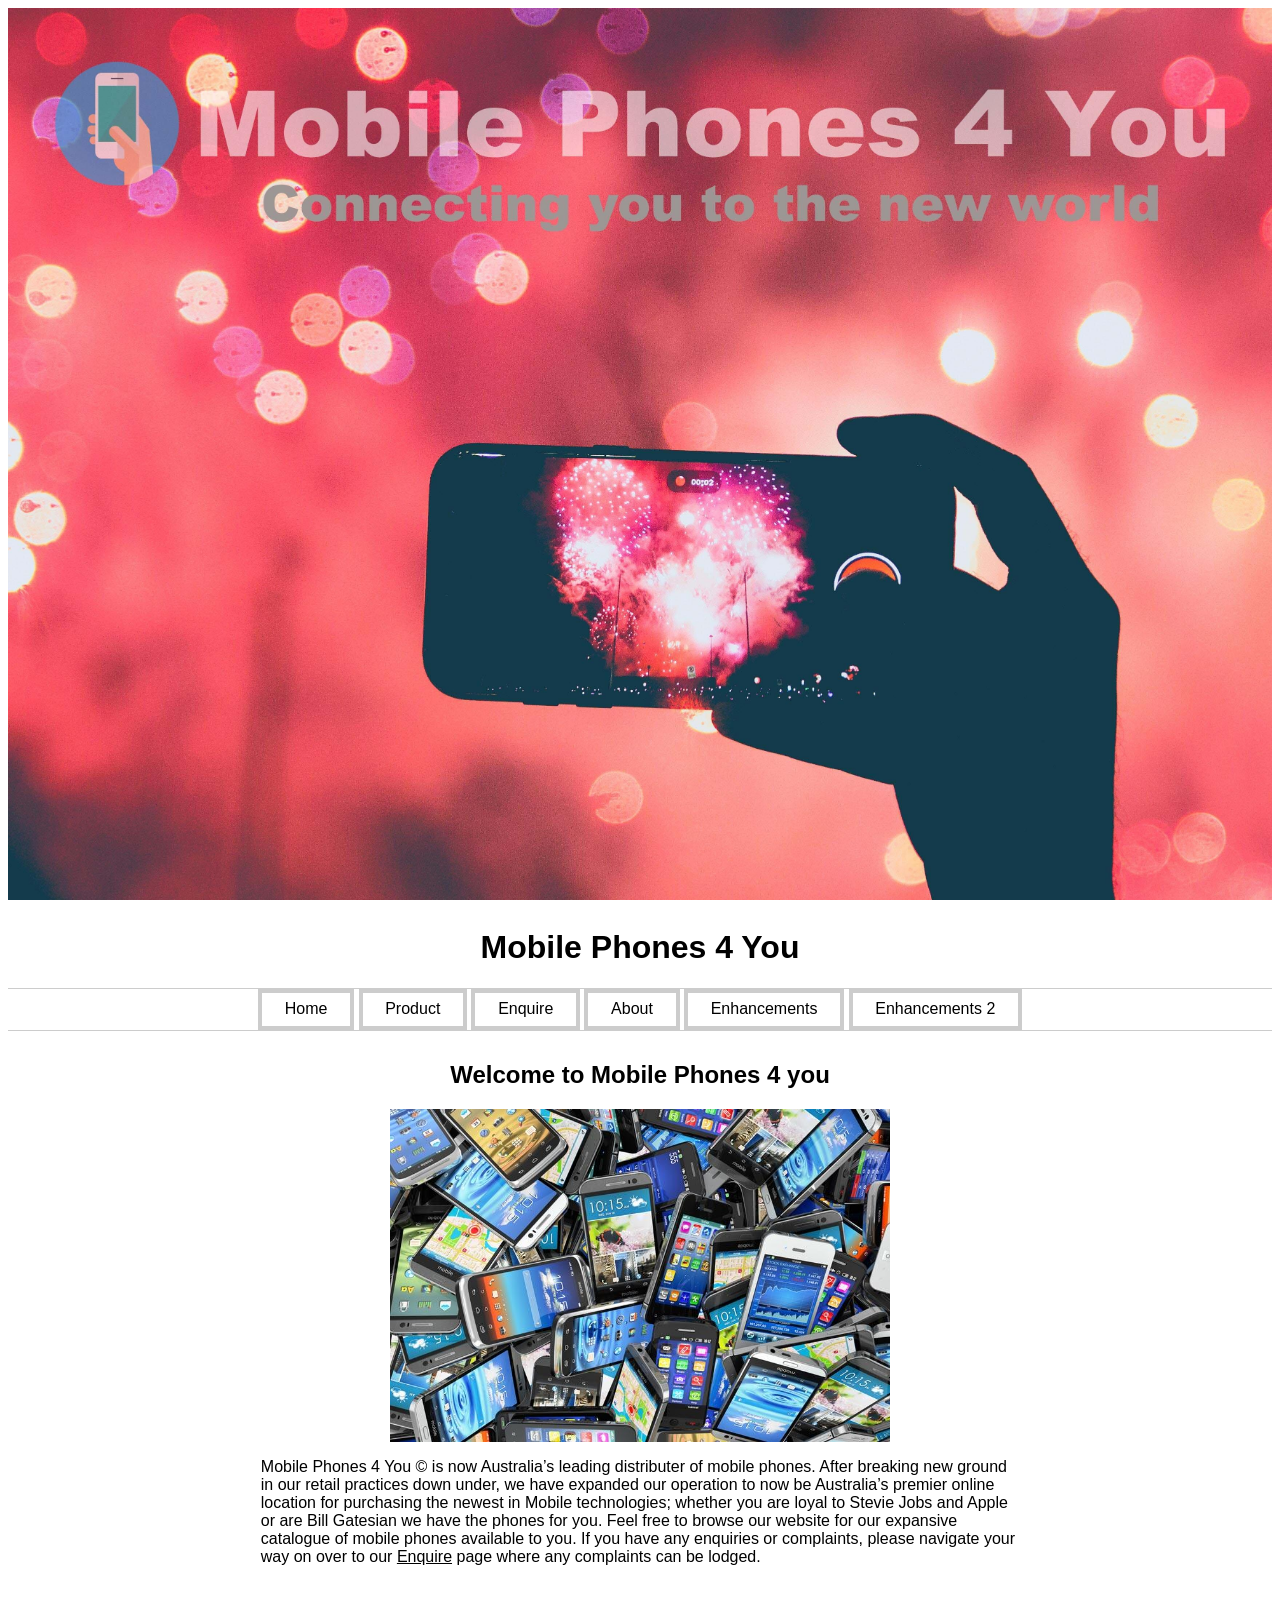
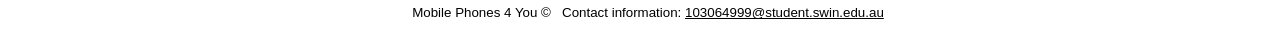
<file: Web App Project/index.html>
<!DOCTYPE html>
<html lang="en">
<head>
  <meta charset="utf-8" />
  <meta name="description" content="The online storefront for Mobile Phones 4 You" />
  <meta name="keywords" content="Mobile, Phones, Mobile Phones, Sale, Apple, Samsung, iPhone, Galaxy, Oppo" />
  <meta name="author" content="Jedd Nugent"  />
  <link rel="icon" href = "images/phoneIcon.png"> <!--Original img: https://www.theblocklearning.com/wp-content/uploads/2018/09/mobile.png-->
  <title>Mobile Phones 4 U</title>
  <link href= "styles/style.css" rel="stylesheet"/>
</head>
<body>
 
<!--Parallax code based off: https://www.w3schools.com/howto/howto_css_parallax.asp-->  
<div class="parallax" id="enhancementOne"></div>


  <header>
        <h1>Mobile Phones 4 You</h1> 
      </header>
    <ul class="nav"> <!-- Nav bar formatting from: https://csswizardry.com/2011/01/create-a-centred-horizontal-navigation/ --> 
      <li><a href="index.html">Home</a></li>
      <li><a href="product.html">Product</a></li>
      <li><a href="enquire.html">Enquire</a></li>
      <li><a href="about.html">About</a></li>
      <li><a href="enhancements.html">Enhancements</a></li>
      <li><a href="enhancements2.html">Enhancements 2</a></li>
    </ul>
    
    
    <section class="center">
    
        <h2>Welcome to Mobile Phones 4 you</h2>
        <img src="images/cellPhRange.jpg" alt="Wide Selection of Phones" width="500" class="centerImg"> <!-- Original Image: https://149362378.v2.pressablecdn.com/wp-content/uploads/2019/07/idc_583434ca63022.jpg-->

        <p>Mobile Phones 4 You &copy; is now Australia’s leading distributer of mobile phones. After breaking new ground in our retail practices down under, we have expanded our operation to now be Australia’s premier online location for purchasing the newest in Mobile technologies; whether you are loyal to Stevie Jobs and Apple or are Bill Gatesian we have the phones for you. Feel free to browse our website for our expansive catalogue of mobile phones available to you. If you have any enquiries or complaints, please navigate your way on over to our <a href="enquire.html">Enquire</a> page where any complaints can be lodged.</p>
    </section>




<footer>
    <p>Mobile Phones 4 You &copy; &nbsp; Contact information: <a href="mailto:103064999@student.swin.edu.au"> 103064999@student.swin.edu.au </a></p>
  </footer>
   
</body>
</html>
</file>
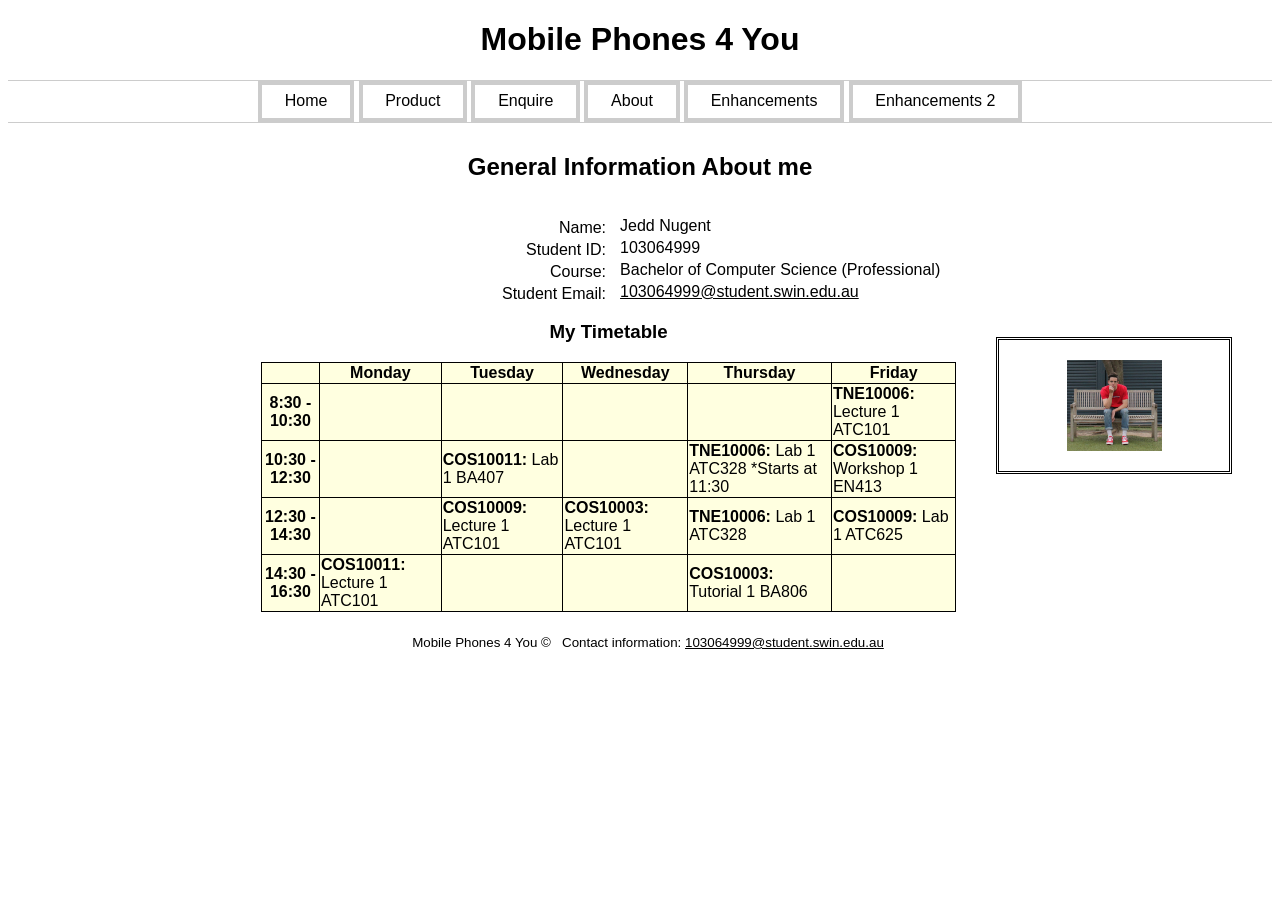
<file: Web App Project/about.html>
<!DOCTYPE html>
<html lang="en">
<head>
  <meta charset="utf-8" />
  <meta name="description" content="The online storefront for Mobile Phones 4 You" />
  <meta name="keywords" content="Mobile, Phones, Mobile Phones, Sale, Apple, Samsung, iPhone, Galaxy, Oppo" />
  <meta name="author" content="Jedd Nugent"  />
  <link rel="icon" href = "images/phoneIcon.png"> <!--Original img: https://www.theblocklearning.com/wp-content/uploads/2018/09/mobile.png-->
  <title>Mobile Phones 4 U</title>
  <link href= "styles/style.css" rel="stylesheet"/>
</head>
<body>
    <header>
        <h1>Mobile Phones 4 You</h1> 
      </header>
      <ul class="nav"> <!-- Nav bar formatting from: https://csswizardry.com/2011/01/create-a-centred-horizontal-navigation/ --> 
        <li><a href="index.html">Home</a></li>
        <li><a href="product.html">Product</a></li>
        <li><a href="enquire.html">Enquire</a></li>
        <li><a href="about.html">About</a></li>
        <li><a href="enhancements.html">Enhancements</a></li>
        <li><a href="enhancements2.html">Enhancements 2</a></li>
    </ul>
    
<section class="center">
    <h2>General Information About me</h2>
    <dl>
        <dt>Name:</dt>
        <dd>Jedd Nugent</dd>

        <dt>Student ID:</dt>
        <dd>103064999</dd>

        <dt>Course:</dt>
        <dd>Bachelor of Computer Science (Professional)</dd>

        <dt>Student Email:</dt>
        <dd> <a href="mailto:103064999@student.swin.edu.au" target="_top">103064999@student.swin.edu.au </a> </dd>
    </dl>
</section>

<figure>
    <img src="images/jedd.JPG" alt="Jedd Nugent" width="50%" class="centerImg">
  </figure>

      
<section class="center">
    <h3>My Timetable</h3>
    <table id="timetable">
        <tr>
            <th> &nbsp;</th>
            <th>Monday</th>
            <th>Tuesday</th>
            <th>Wednesday</th>
            <th>Thursday</th>
            <th>Friday</th>

        </tr>
        <tr>
            <th>8:30 - 10:30</th>
            <td> &nbsp; </td>
            <td> &nbsp; </td>
            <td> &nbsp; </td>
            <td> &nbsp; </td>
            <td><strong>TNE10006:</strong> Lecture 1 ATC101</td>

        </tr>
        <tr>
            <th>10:30 - 12:30</th>
            <td> &nbsp; </td>
            <td><strong>COS10011:</strong> Lab 1 BA407</td>
            <td> &nbsp; </td>
            <td><strong>TNE10006:</strong> Lab 1 ATC328 *Starts at 11:30</td>
            <td><strong>COS10009:</strong> Workshop 1 EN413</td>
        </tr>
        <tr>
            <th>12:30 - 14:30</th>
            <td> &nbsp; </td>
            <td><strong>COS10009:</strong> Lecture 1 ATC101</td>
            <td><strong>COS10003:</strong> Lecture 1 ATC101</td>
            <td><strong>TNE10006:</strong> Lab 1 ATC328</td>
            <td><strong>COS10009:</strong> Lab 1 ATC625</td>
        </tr>
        <tr>
            <th>14:30 - 16:30</th>
            <td><strong>COS10011:</strong> Lecture 1 ATC101</td>
            <td> &nbsp; </td>
            <td> &nbsp; </td>
            <td><strong>COS10003:</strong> Tutorial 1 BA806</td>
            <td> &nbsp; </td>
        </tr>

    </table>
</section>

<footer>
    <p>Mobile Phones 4 You &copy; &nbsp; Contact information: <a href="mailto:103064999@student.swin.edu.au"> 103064999@student.swin.edu.au </a> </p>
</footer>
</body>
</html>
</file>
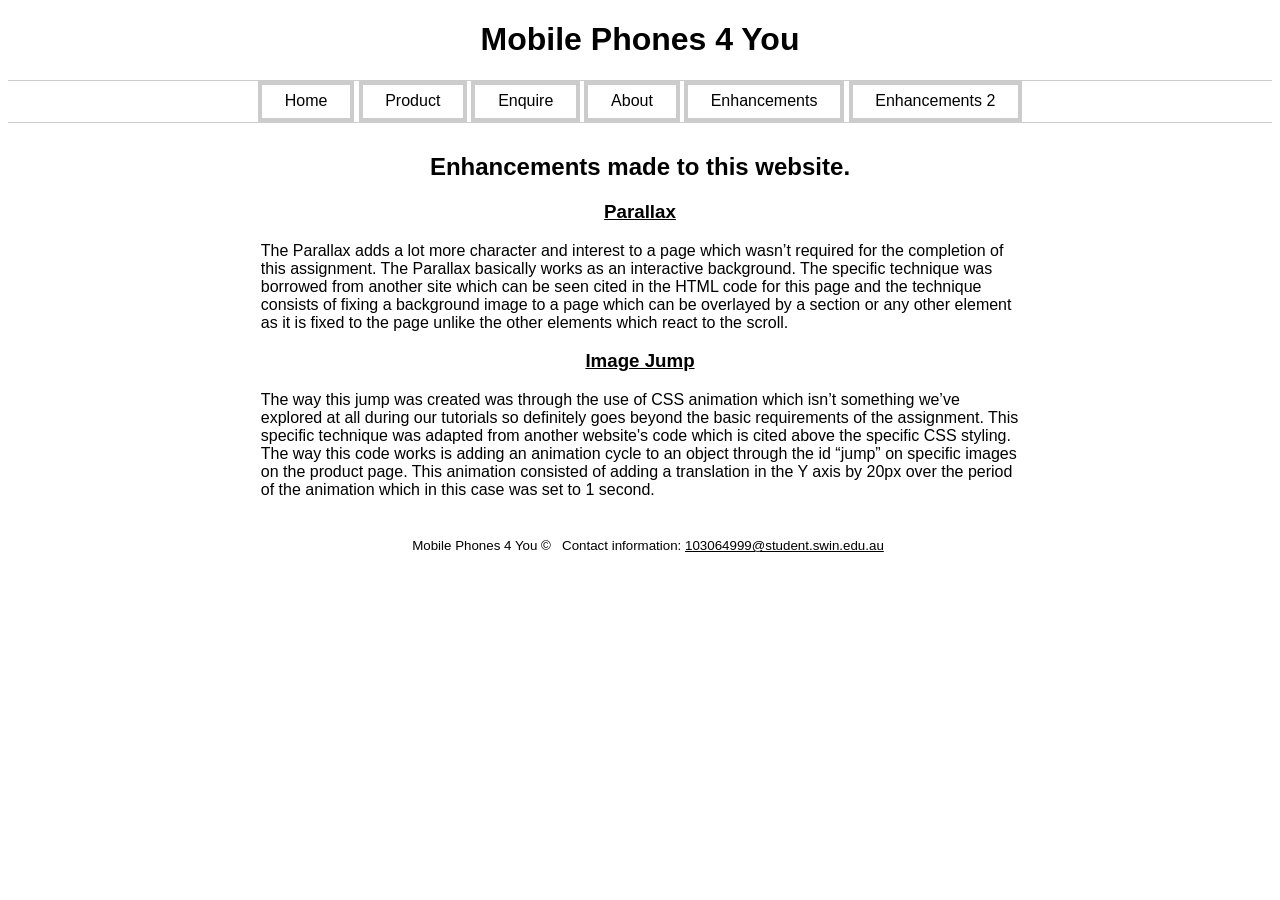
<file: Web App Project/enhancements.html>
<!DOCTYPE html>
<html lang="en">
<head>
  <meta charset="utf-8" />
  <meta name="description" content="The online storefront for Mobile Phones 4 You" /> 
  <meta name="keywords" content="Mobile, Phones, Mobile Phones, Sale, Apple, Samsung, iPhone, Galaxy, Oppo" />
  <meta name="author" content="Jedd Nugent"  />
  <link rel="icon" href = "images/phoneIcon.png"> <!--Original img: https://www.theblocklearning.com/wp-content/uploads/2018/09/mobile.png-->
  <title>Mobile Phones 4 U</title>
  <link href= "styles/style.css" rel="stylesheet"/>
</head>
<body>
    <header>
        <h1>Mobile Phones 4 You</h1> 
      </header>
    <ul class="nav"> <!-- Nav bar formatting from: https://csswizardry.com/2011/01/create-a-centred-horizontal-navigation/ --> 
      <li><a href="index.html">Home</a></li>
      <li><a href="product.html">Product</a></li>
      <li><a href="enquire.html">Enquire</a></li>
      <li><a href="about.html">About</a></li>
      <li><a href="enhancements.html">Enhancements</a></li>
      <li><a href="enhancements2.html">Enhancements 2</a></li>
    </ul>

    <section class="center">
          <h2>Enhancements made to this website.</h2>
          <h3><a href="index.html#enhancementOne">Parallax</a></h3>
          <p>
            
            The Parallax adds a lot more character and interest to a page which wasn’t required for the completion of this assignment. The Parallax basically works as an interactive background. The specific technique was borrowed from another site which can be seen cited in the HTML code for this page and the technique consists of fixing a background image to a page which can be overlayed by a section or any other element as it is fixed to the page unlike the other elements which react to the scroll.

          </p>

          <h3><a href="product.html#jump">Image Jump</a></h3>
          <p>
            
            The way this jump was created was through the use of CSS animation which isn’t something we’ve explored at all during our tutorials so definitely goes beyond the basic requirements of the assignment. This specific technique was adapted from another website's code which is cited above the specific CSS styling. The way this code works is adding an animation cycle to an object through the id “jump” on specific images on the product page. This animation consisted of adding a translation in the Y axis by 20px over the period of the animation which in this case was set to 1 second.

          </p>

    </section>




    <footer>
      <p>Mobile Phones 4 You &copy; &nbsp; Contact information: <a href="mailto:103064999@student.swin.edu.au"> 103064999@student.swin.edu.au </a></p>
    </footer>
</body>
</html>
</file>
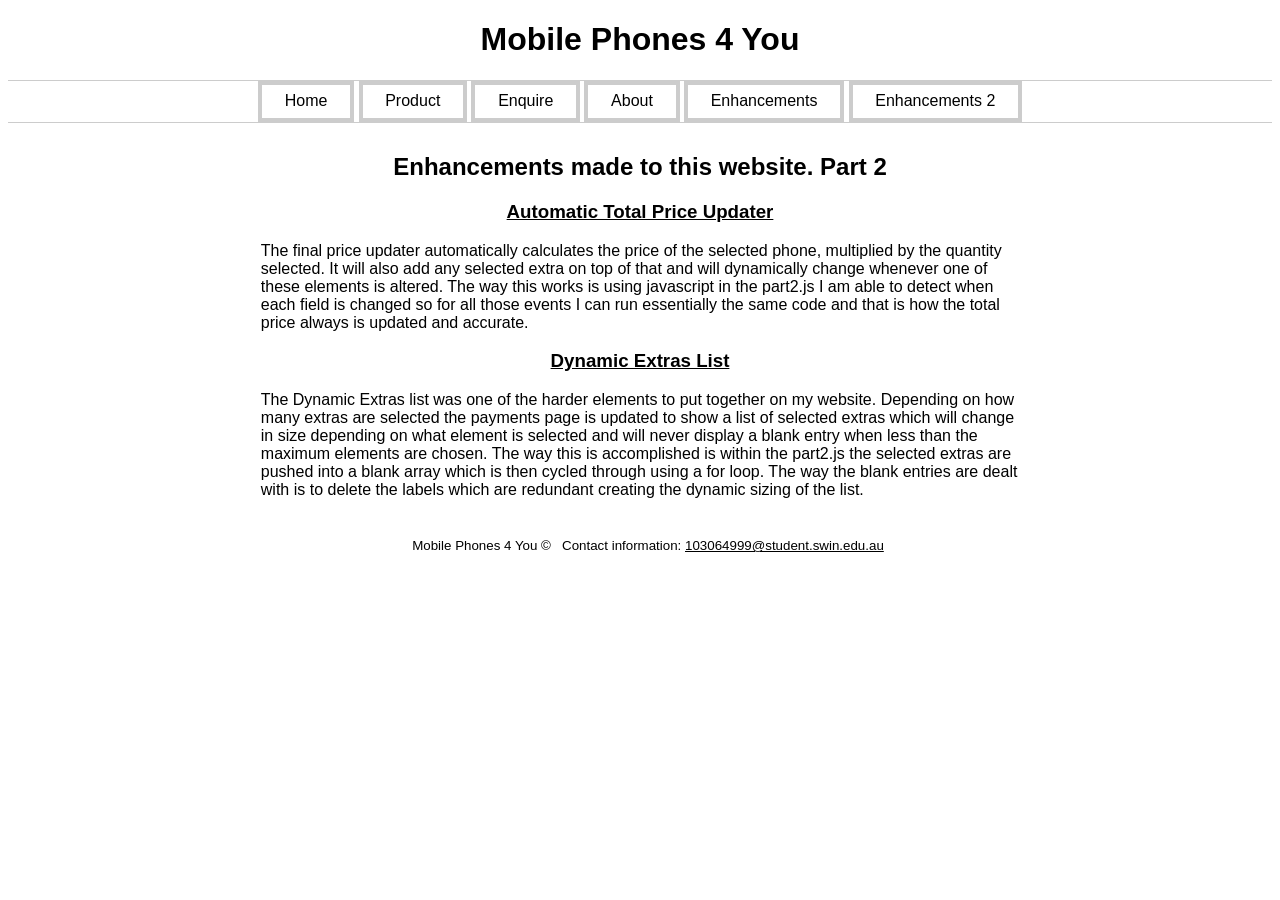
<file: Web App Project/enhancements2.html>
<!DOCTYPE html>
<html lang="en">
<head>
  <meta charset="utf-8" />
  <meta name="description" content="The online storefront for Mobile Phones 4 You" /> 
  <meta name="keywords" content="Mobile, Phones, Mobile Phones, Sale, Apple, Samsung, iPhone, Galaxy, Oppo" />
  <meta name="author" content="Jedd Nugent"  />
  <link rel="icon" href = "images/phoneIcon.png"> <!--Original img: https://www.theblocklearning.com/wp-content/uploads/2018/09/mobile.png-->
  <title>Mobile Phones 4 U</title>
  <link href= "styles/style.css" rel="stylesheet"/>
</head>
<body>
    <header>
        <h1>Mobile Phones 4 You</h1> 
      </header>
    <ul class="nav"> <!-- Nav bar formatting from: https://csswizardry.com/2011/01/create-a-centred-horizontal-navigation/ --> 
        <li><a href="index.html">Home</a></li>
        <li><a href="product.html">Product</a></li>
        <li><a href="enquire.html">Enquire</a></li>
        <li><a href="about.html">About</a></li>
        <li><a href="enhancements.html">Enhancements</a></li>
        <li><a href="enhancements2.html">Enhancements 2</a></li>
    </ul>

    <section class="center">
          <h2>Enhancements made to this website. Part 2</h2>
          <h3><a href="enquire.html#finalPrice">Automatic Total Price Updater</a></h3>
          <p>
            
            The final price updater automatically calculates the price of the selected phone, multiplied by the quantity selected. It will also add any selected extra on top of that and will dynamically change whenever one of these elements is altered. The way this works is using javascript in the part2.js I am able to detect when each field is changed so for all those events I can run essentially the same code and that is how the total price always is updated and accurate.

          </p>

          <h3><a href="payment.html#enhancement3">Dynamic Extras List</a></h3>
          <p>
            
            The Dynamic Extras list was one of the harder elements to put together on my website. Depending on how many extras are selected the payments page is updated to show a list of selected extras which will change in size depending on what element is selected and will never display a blank entry when less than the maximum elements are chosen. The way this is accomplished is within the part2.js the selected extras are pushed into a blank array which is then cycled through using a for loop. The way the blank entries are dealt with is to delete the labels which are redundant creating the dynamic sizing of the list.

          </p>

    </section>




    <footer>
      <p>Mobile Phones 4 You &copy; &nbsp; Contact information: <a href="mailto:103064999@student.swin.edu.au"> 103064999@student.swin.edu.au </a></p>
    </footer>
</body>
</html>
</file>
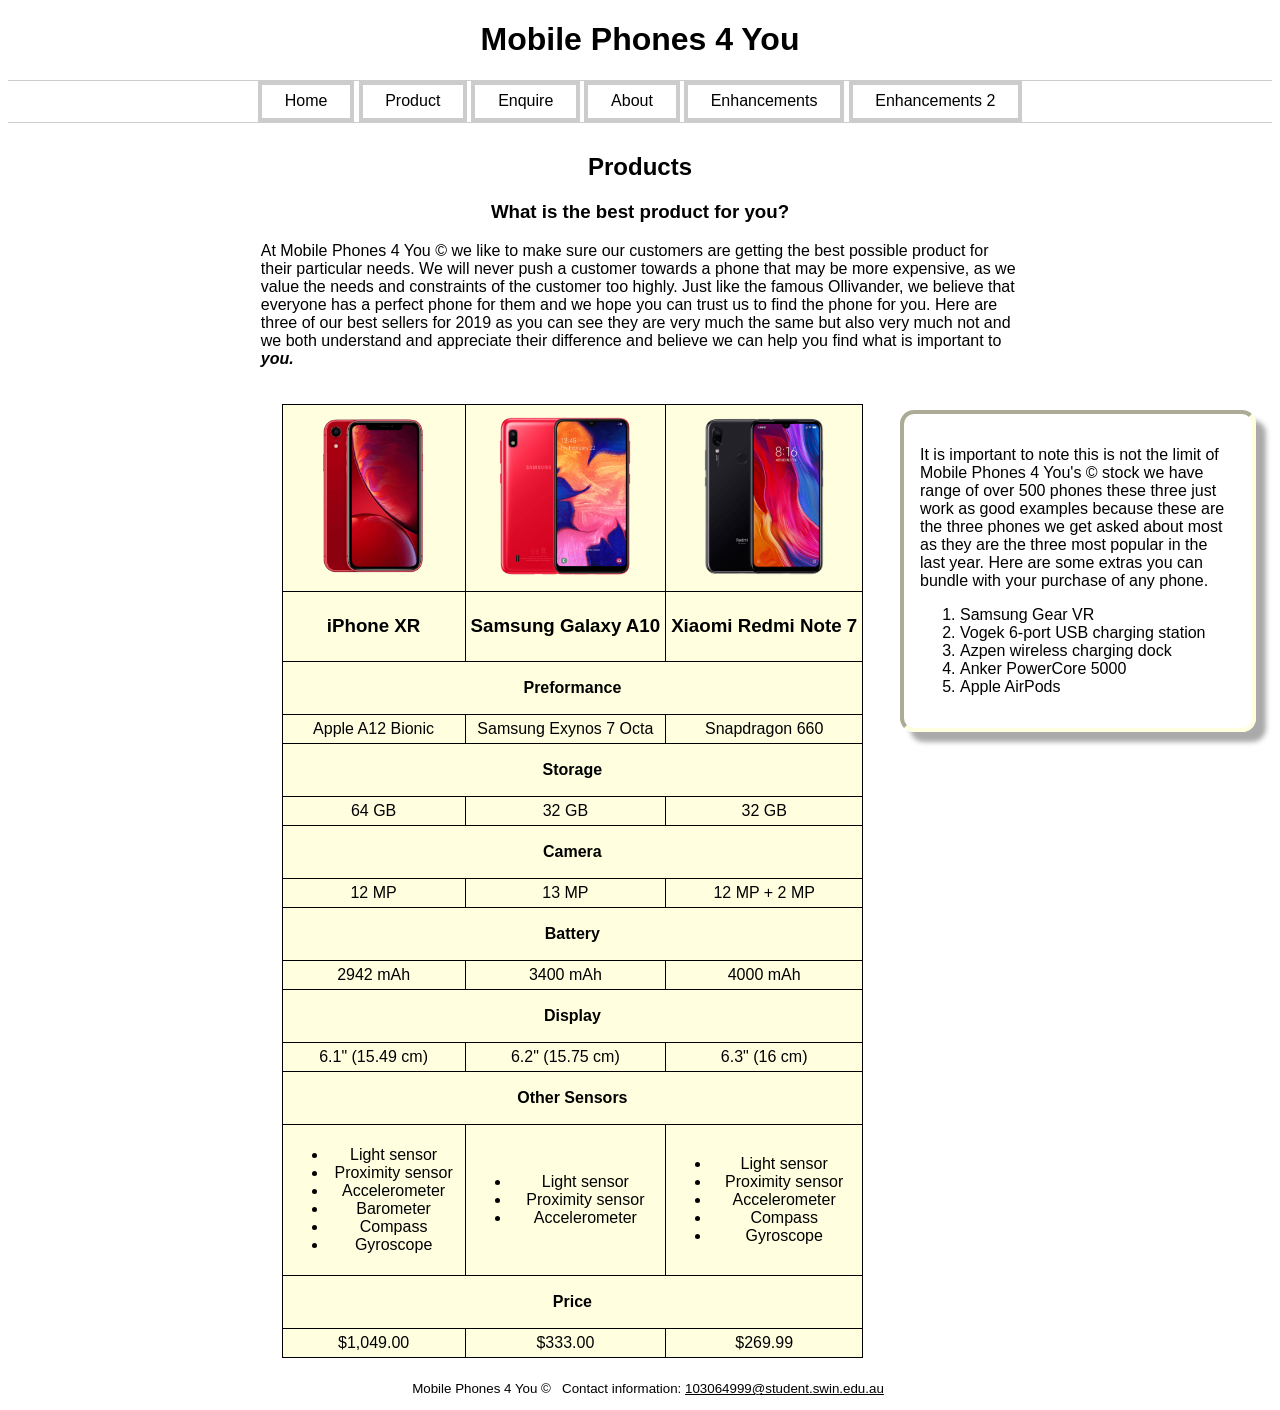
<file: Web App Project/product.html>
<!DOCTYPE html>
<html lang="en">
<head>
  <meta charset="utf-8" />
  <meta name="description" content="The online storefront for Mobile Phones 4 You" />
  <meta name="keywords" content="Mobile, Phones, Mobile Phones, Sale, Apple, Samsung, iPhone, Galaxy, Oppo" />
  <meta name="author" content="Jedd Nugent"  />
  <link rel="icon" href = "images/phoneIcon.png"> <!--Original img: https://www.theblocklearning.com/wp-content/uploads/2018/09/mobile.png-->
  <title>Mobile Phones 4 U</title>
  <link href= "styles/style.css" rel="stylesheet"/>
</head>
<body>
    <header>
        <h1>Mobile Phones 4 You</h1> 
      </header>
      <ul class="nav"> <!-- Nav bar formatting from: https://csswizardry.com/2011/01/create-a-centred-horizontal-navigation/ --> 
        <li><a href="index.html">Home</a></li>
        <li><a href="product.html">Product</a></li>
        <li><a href="enquire.html">Enquire</a></li>
        <li><a href="about.html">About</a></li>
        <li><a href="enhancements.html">Enhancements</a></li>
        <li><a href="enhancements2.html">Enhancements 2</a></li>
    </ul>
    
    <section class="center">
        <h2>Products</h2>
        <h3>What is the best product for you?</h3>
        <p>At Mobile Phones 4 You &copy; we like to make sure our customers are getting the best possible product for their particular needs. We will never push a customer towards a phone that may be more expensive, as we value the needs and constraints of the customer too highly. Just like the famous Ollivander, we believe that everyone has a perfect phone for them and we hope you can trust us to find the phone for you. Here are three of our best sellers for 2019 as you can see they are very much the same but also very much not and we both understand and appreciate their difference and believe we can help you find what is important to <strong><em>you.</em></strong></p>
    </section>
    
    
    <aside><p>It is important to note this is not the limit of Mobile Phones 4 You's &copy; stock we have range of over 500 phones these three just work as good examples because these are the three phones we get asked about most as they are the three most popular in the last year. Here are some extras you can bundle with your purchase of any phone.</p>
    <ol>
        <li>Samsung Gear VR</li>
        <li>Vogek 6-port USB charging station</li>
        <li>Azpen wireless charging dock</li>
        <li>Anker PowerCore 5000</li>
        <li>Apple AirPods</li>

    </ol>    
    </aside>
    
    <section class="center">
    

        <table id="prodTable">
            <tr>
                <th>
                    <img src="images/iphoneXR.png" alt="Apple iPhone XR" width="180" class="jump"> <!--Original Image: https://static.salidzini.lv/item_image.jpg?w=180&h=180&c=35c&d=https%3A%2F%2Flabsveikals.lv%2Fimage%2Fdata%2Fimp_1701874971%2Fa862739fdd54e95c823768489f3199a5%2F5551000_0_f.jpg-->
                </th>
                <th>
                     <img src="images/samsungA10.png" alt="Samsung Galaxy A10" width="150" class="jump"> <!-- Original Image: https://www.mobilebazaar.com.pk/image/cache/catalog/products/samsung/a10/Samsung-Galaxy-A10-image-removebg-preview-500x500.png-->
                </th>
                <th>
                    <img src="images/note7.png" alt="Xiaomi Redmi Note 7" width="160" class="jump"> <!-- Original Image: https://i.ebayimg.com/images/g/KHYAAOSwSk9cfPXD/s-l400.png-->
               </th>
            </tr>
           <tr>
            <td>
                <h3>iPhone XR</h3>
            </td>
            <td>
                <h3>Samsung Galaxy A10</h3>
            </td>
            <td>
                <h3>Xiaomi Redmi Note 7</h3>
            </td>
        </tr>
        <tr>
            <th colspan="3"> Preformance </th>
        </tr>
        <tr>
            <td>Apple A12 Bionic</td>
            <td>Samsung Exynos 7 Octa</td>   
            <td>Snapdragon 660</td>
        </tr>
        <tr>
            <th colspan="3"> Storage </th>
        </tr>
        <tr>
            <td>64 GB</td>
            <td>32 GB</td>   
            <td>32 GB</td>  
        </tr>
        <tr>
            <th colspan="3"> Camera </th>
        </tr>
        <tr>
            <td>12 MP</td>
            <td>13 MP</td>
            <td>12 MP + 2 MP</td>   
        </tr>
        <tr>
            <th colspan="3"> Battery </th>
        </tr>
        <tr>
            <td>2942 mAh</td>
            <td>3400 mAh</td>   
            <td>4000 mAh</td>
        </tr>
        <tr>
            <th colspan="3"> Display </th>
        </tr>
        <tr>
            <td>6.1" (15.49 cm)</td>
            <td>6.2" (15.75 cm)</td>  
            <td>6.3" (16 cm)</td> 
        </tr>
        <tr>
            <th colspan="3"> Other Sensors </th>
        </tr>
        <tr>
            <td><ul>
                <li>Light sensor</li> 
                <li>Proximity sensor</li> 
                <li>Accelerometer</li> 
                <li>Barometer</li> 
                <li>Compass</li> 
                <li>Gyroscope</li>
            </ul></td>
            
            
            <td><ul>
                <li>Light sensor</li> 
                <li>Proximity sensor</li> 
                <li>Accelerometer</li> 
            </ul></td>

            <td><ul>
                <li>Light sensor</li> 
                <li>Proximity sensor</li> 
                <li>Accelerometer</li> 
                <li>Compass</li> 
                <li>Gyroscope</li>
            </ul></td>
        </tr>
        <tr>
            <th colspan="3"> Price </th>
        </tr>
        <tr>
            <td>$1,049.00</td>
            <td>$333.00</td>   
            <td>$269.99</td>
        </tr>

        </table>
    </section>
    <footer>
        <p>Mobile Phones 4 You &copy; &nbsp; Contact information: <a href="mailto:103064999@student.swin.edu.au"> 103064999@student.swin.edu.au </a></p>
      </footer>
</body>
</html>
</file>
<file: Web App Project/styles/style.css>
/*
filename: style.css
author: Jedd Nugent
created: 30/03/2020
last modified: 03/04/2020
description: This is the CSS styles for all the pages the Mobile Phones 4 You website
*/
* {font-family: Arial, Helvetica, sans-serif; color: black}


h1 {
    color:black; 
    font-size: 2em; 
    font-weight: bold; 
}

h1, h2, h3, h4 {
    text-align: center; 
}

p {
    font-size: medium;
}
/* Footer css code based off: https://medium.com/@zerox/keep-that-damn-footer-at-the-bottom-c7a921cb9551 --> */
footer{
    position: absolute;
    width: 100%;
}

footer p{
    font-size: smaller;
    text-align: center;
    align-items: center;  
 }


/* Nav bar formatting from: https://csswizardry.com/2011/01/create-a-centred-horizontal-navigation/ which has been modified --> */
.nav{ 
    border:1px solid #ccc;
    border-width:1px 0;
    list-style:none;
    margin:0;
    padding:0;
    text-align:center;
}
.nav li{
    display:inline;
}
.nav a{
    display:inline-block;
    padding:10px;
    text-decoration: none;
    padding:0.2cm 0.6cm;
    border: 4px solid #ccc;
    text-align: center;
    color: black;
}
.nav a:hover{
    background-color: lightyellow; 
    border: 4px solid black;
}

.center {
    margin: auto;
    width: 60%;
    padding: 10px;
  }

.centerImg{
    display: block;
    margin-left: auto;
    margin-right: auto;
}



.order{
  text-align: left;

}
.order table{
  text-align: center;
  margin-left: 0%;
  background-color: white;
}



/* Definition List css code based off code from: https://www.the-art-of-web.com/css/format-dl/ */
dl {
    display: flex;
    flex-flow: row wrap;
    float: left;
  }
  dt {
    padding-right: 10px;
    width: fit-content;
    flex-basis: 45%;
    padding: 2px 4px;
    text-align: right;
    float: left;
  }
  dd {
    padding-left: 10px;
    width: fit-content;
    flex-basis: 50%;
    flex-grow: 1;
    margin: 0;
    float: left;
  }

  figure{
    width: 15%;  
    float: right;
    border: double;
    padding: 20px;
  }

  table{
    margin: auto;
    width: auto;
    padding: 10px;
    background-color: #ffffe0;
  }

  #timetable, #prodTable{
    empty-cells: show; 
    border: 1px solid black;
    border-collapse: collapse;
  }
  #timetable td, th, #prodTable th {
    border: 1px solid black;
  }

  #prodTable td{
    border-right: solid 1px black;
    border-left: solid 1px black;
    text-align: center;
    padding: 5px;
  }

  #prodTable th{
    height: 50px;
  }


  aside {
    border: 4px inset lightyellow;
    border-radius: 14px;
    margin: 1em;
    padding: 1em;
    float: right;
    width: 25%;
    box-shadow: 10px 10px 5px #aaaaaa;
}

.subTotal{
  float: right;
  text-align: right;
  border: 0;
  font-size: 16px;
  width: fit-content;
}

.prodOrder{
  border: 0;
  font-size: 16px;
  width: 400px;
}



/*Parallax CSS based off: https://www.w3schools.com/howto/howto_css_parallax.asp*/
.parallax {
  /* The image used */
  background-image: url("images/homeBackground.jpg"); /*Orignail Unedited photo: https://static.booking.weekendesk.fr/image_cache/A1087000/1087421/1087421_986_485_FSImage_1_EDIT_NEW-YEAR_25.jpg*/

  /* Set a specific height */
  min-height: 900px;

  /* Create the parallax scrolling effect */
  background-attachment: fixed;
  background-position: center;
  background-repeat: no-repeat;
  background-size: cover;
}


/*Code for jump adapted from code found here: https://css-tricks.com/making-css-animations-feel-natural/*/
img.jump:hover {
  animation: jump 1s;
}

@keyframes jump {
  0%   { transform: translateY(0); }
  30%  { transform: translateY(-20px); }
  50%  { transform: translateY(0); }
  100% { transform: translateY(0); }
}
</file>
